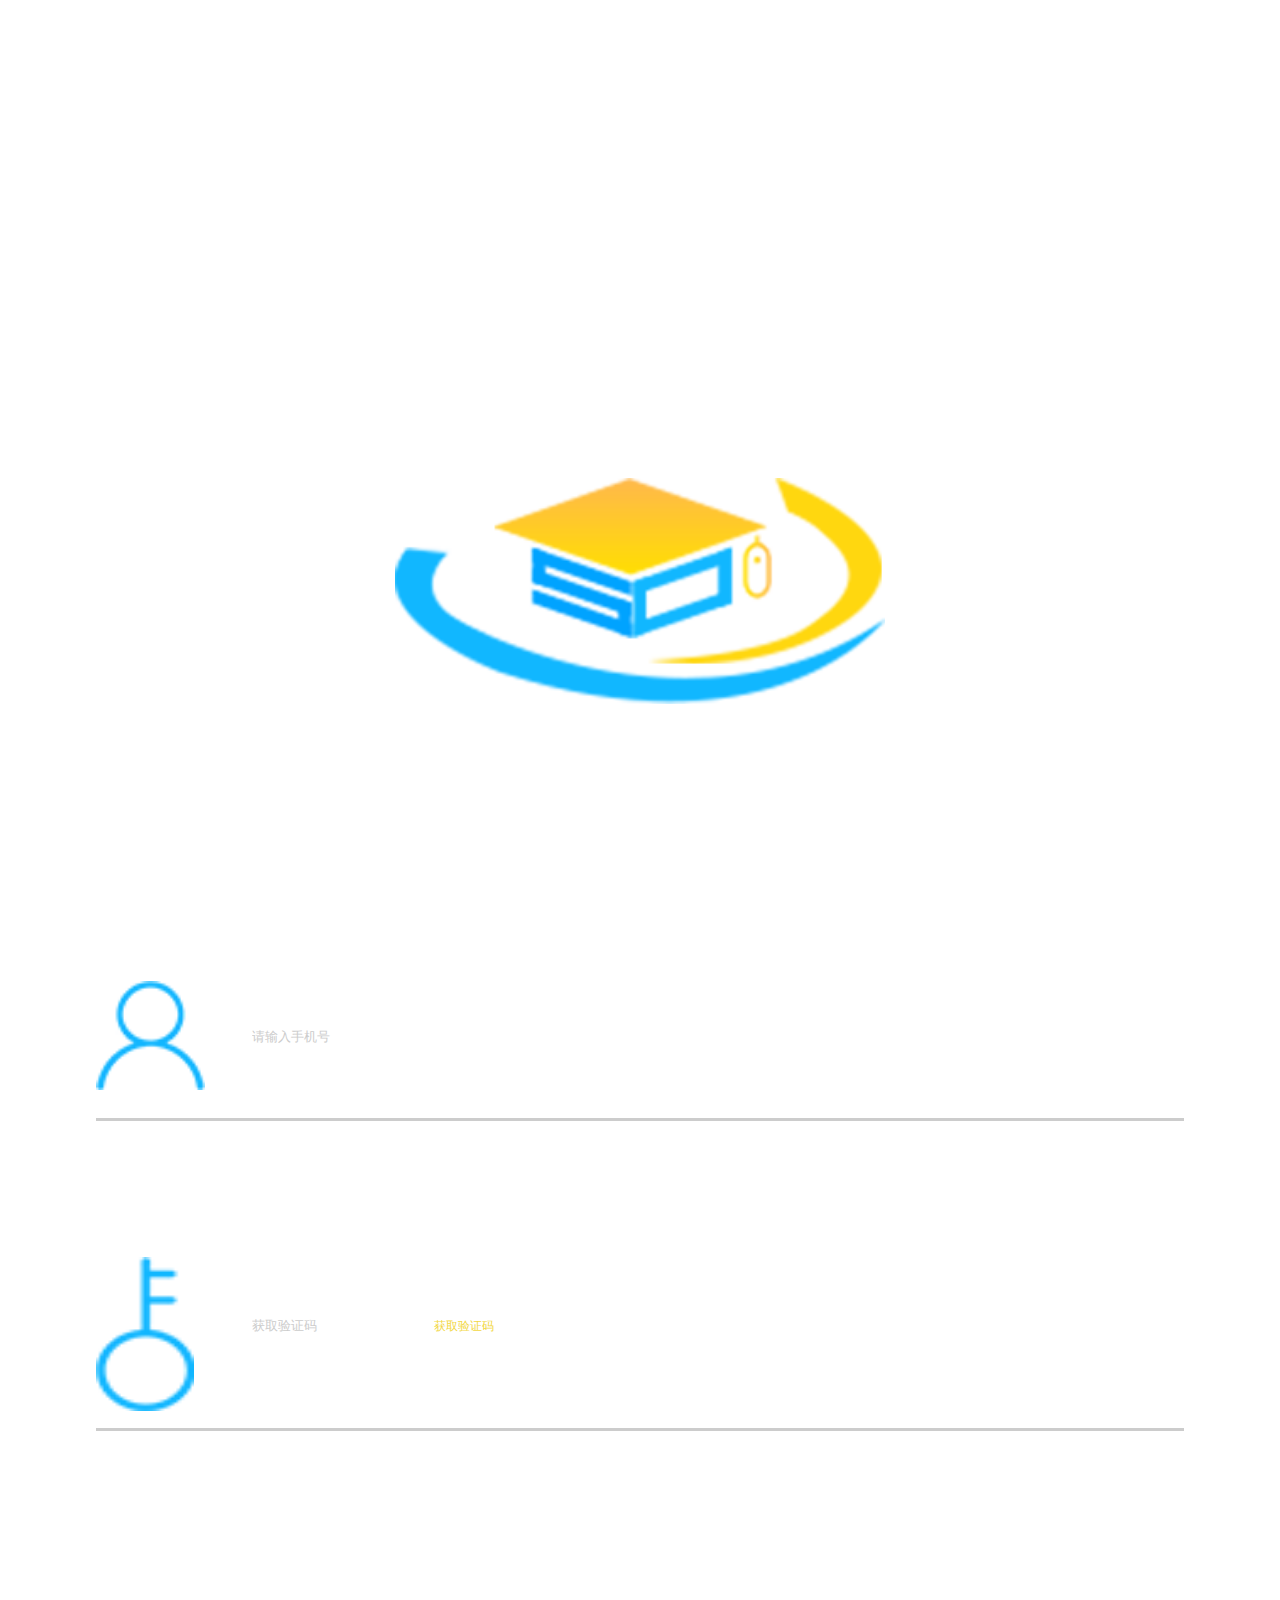
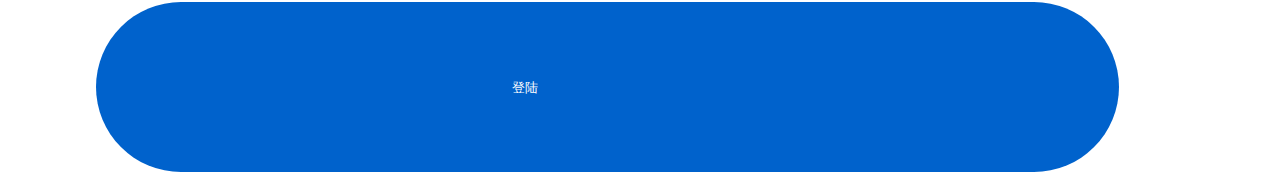
<file: wenxinye/index.html>
<!DOCTYPE html>
<html>
<head>
    <meta charset="utf-8">
    <meta name="viewport" content="initial-scale=1.0, maximum-scale=1.0, user-scalable=no" />
    <title></title>
    <script type="text/javascript">
   		document.addEventListener('plusready', function(){
   			//console.log("所有plus api都应该在此事件发生后调用，否则会出现plus is undefined。"
	
   		});
    </script>
    <link rel="stylesheet" href="css/reset.css">
    <link rel="stylesheet" type="text/css" href="css/index.css"/>
    <script>
			var html = document.getElementsByTagName('html')[0];
			html.style.fontSize = html.clientWidth / 3.75 + "px";
		</script>
</head>
<body>
   <div class="banxin">
   		<div class="login">
   			<img src="img/03.png"/>
   		</div>
   		<div class="denglu">
   			<div class="shoujihao">
   				<input type="text" name="" id="" value="请输入手机号" />
   				
   			</div>
   			
   			<div class="mima">
   				<input type="text" name="" id="" value="获取验证码" />
   				
   				<span class="mimaspan">获取验证码</span>	
   			</div>
   		
   		
   		<div class="deng">
   			<input type="button" name="" id="" value="登陆" />
   		</div>
   </div>
</body>
</html>
</file>
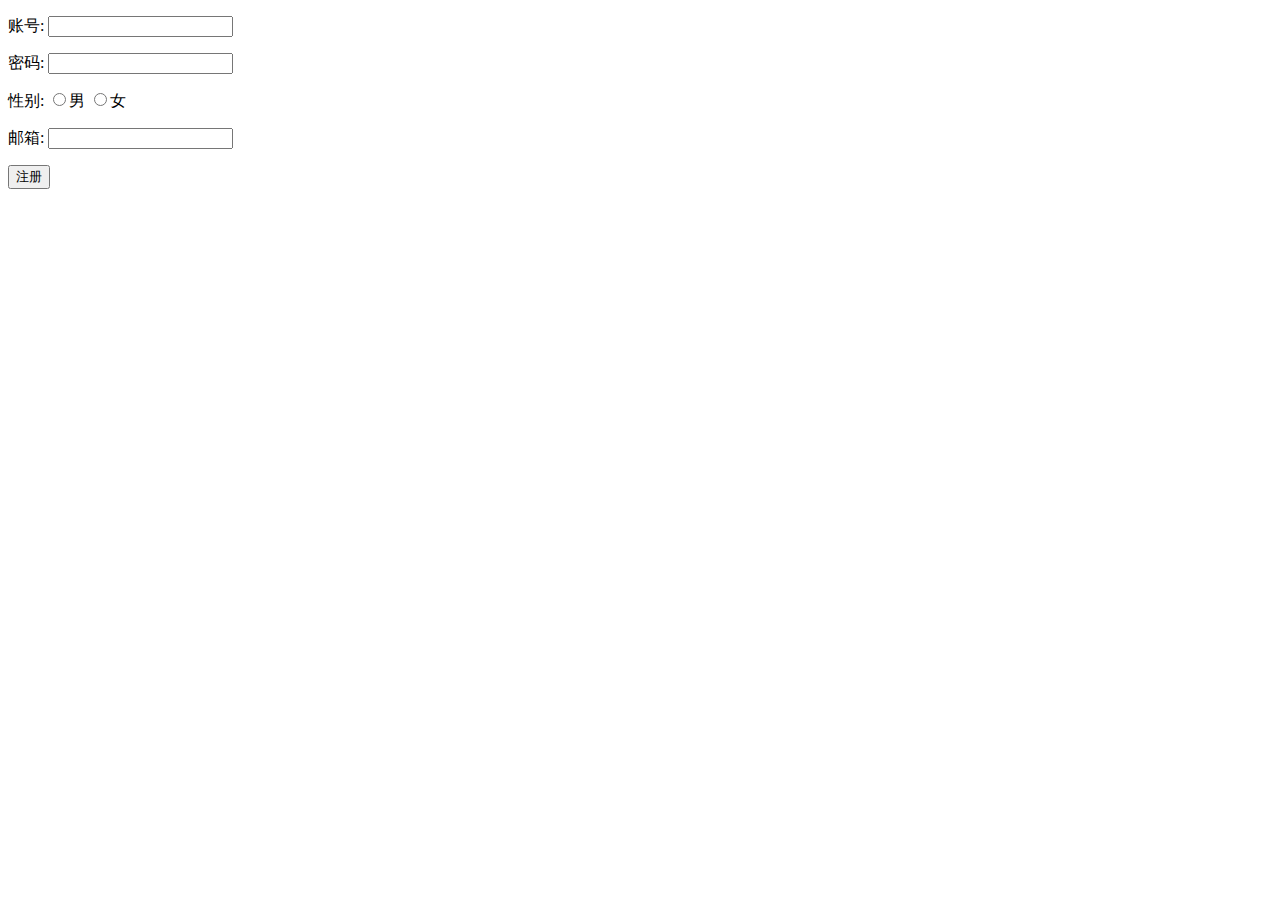
<file: ajax03/form.html>
<!DOCTYPE html>
<html lang="en">
<head>
    <meta charset="UTF-8">
    <meta name="viewport" content="width=device-width, initial-scale=1.0">
    <meta http-equiv="X-UA-Compatible" content="ie=edge">
    <title>Document</title>
</head>
<body>
    <div>
        <form action="">
            <p>
                <label for="">账号:</label>
                <input type="text" name="userName" value="" class="user">
            </p>
            <p>
                <label for="">密码:</label>
                <input type="password" name="userPass" value="" class="user">
            </p>
            <p>
                性别:
                    <input type="radio" name="userSex" value="man">男
                    <input type="radio" name="userSex" value="woman">女
            </p>
            <p>
                邮箱: <input type="text" name="userEmail" value="">
            </p>
            <p>
                <input id="reg" type="button" value="注册">
            </p>
        </form>

    </div>
</body>
</html>
<script src="js/jquery-1.8.3.min.js"></script>
<script>
var obj = {a : 1, b : 2, c : 3};
var form = $.param(obj);
// alert(form);
    $(function(){
        $("#reg").click(function(){
            var userdata = $("form").serialize();
            console.log(userdata)
            $.ajax({
                type : "POST",
                url : "http://localhost/ajax03/user.php",
                data: userdata,
                success : function(response){
                    console.log(response)
                },
                error : function(error){
                    console.log(error)
                }
            })
        })
    })
</script>
</file>
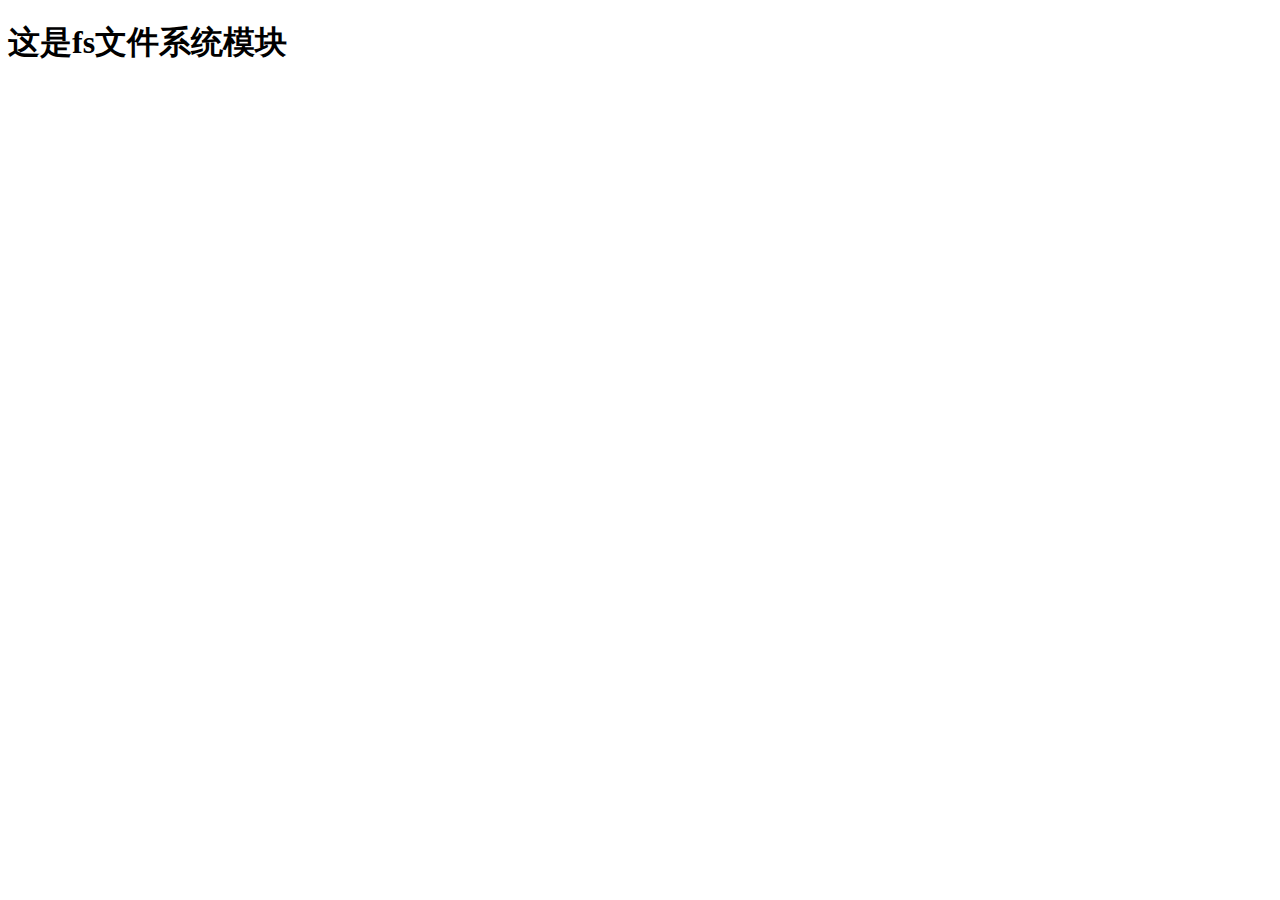
<file: node02/fs.html>
<!DOCTYPE html>
<html lang="en">
<head>
    <meta charset="UTF-8">
    <meta name="viewport" content="width=device-width, initial-scale=1.0">
    <meta http-equiv="X-UA-Compatible" content="ie=edge">
    <title>Document</title>
</head>
<body>
    <h1>这是fs文件系统模块 </h1>
</body>
</html>
</file>
<file: wenxinye/css/index.css>
.banxin{
	width: 85%;
	height: 600px;
	margin: 0 auto;
	/*background: red;*/
	margin-top: 1.4rem;
}
.login{
	width: 45%;
	margin:  0 auto;
}
.login img{
	width: 100%;
	
}
.denglu{
	width: 100%;
	height: 1rem;
	/*background: salmon;*/
	margin-top: 0.8rem;
}
.shoujihao {
	width: 100%;
	height: 40%;
	/*background: seagreen;*/
	background: url(../img/07.png)no-repeat;
	background-size: 10% 80%;
	border-bottom:0.01rem solid #ccc
}
input{
	margin-left: .45rem;
	height: 80%;
 	border: none;
 	color: #CCCCCC;
 	/*margin-right: 0.08rem;*/
}

.mima {
	width: 100%;
	height: 50%;
	margin-top: 0.4rem;
	/*background: seagreen;*/
	background: url(../img/11.png)no-repeat;
	background-size: 9% 90%;
	border-bottom:0.01rem solid #ccc
}
.mimaspan{
	color: #f2d743;
}
.deng{
	width: 94%;
	height: 0.5rem;
	border-radius: .5rem;
	margin-top: 0.5rem;
	background: #0062CC;
}
.deng input{
	color: #FFFFFF;
	line-height: 0.5rem;
	border: none;
	background: #0062CC;
	margin-left: 1.2rem;
	
}
</file>
